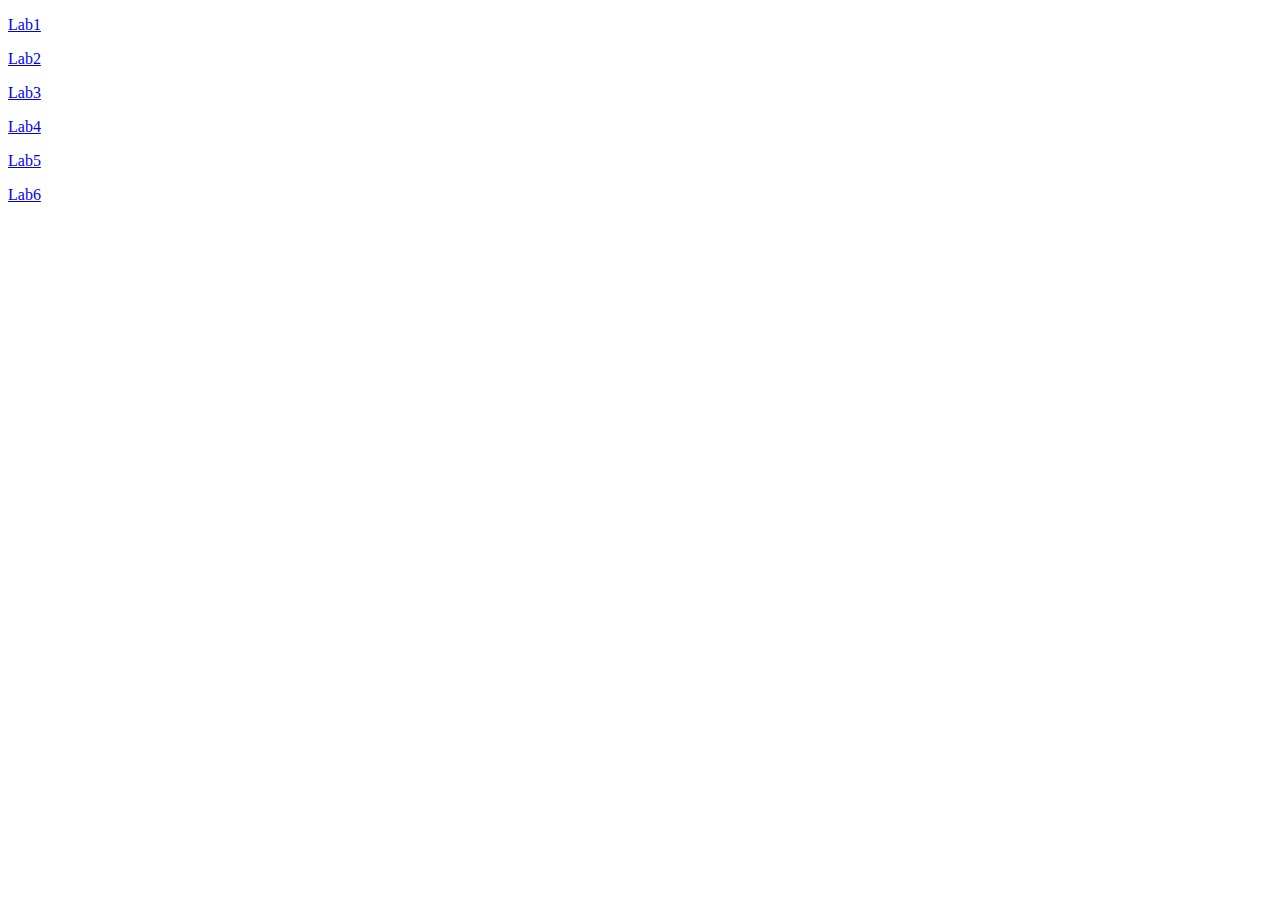
<file: index.html>
<!DOCTYPE html>
<html lang="en">
<head>
	<meta charset="UTF-8">
	<title>Title</title>
</head>
<body>
	<p><a href="Lab1/Lab1.html">Lab1</a></p>
	<p><a href="Lab2/Lab2.html">Lab2</a></p>
	<p><a href="Lab3/Lab3.html">Lab3</a></p>
	<p><a href="Lab4/Lab4.html">Lab4</a></p>
	<p><a href="Lab5/Lab5.html">Lab5</a></p>
	<p><a href="Lab6/Lab6.html">Lab6</a></p>
</body>
</html>
</file>
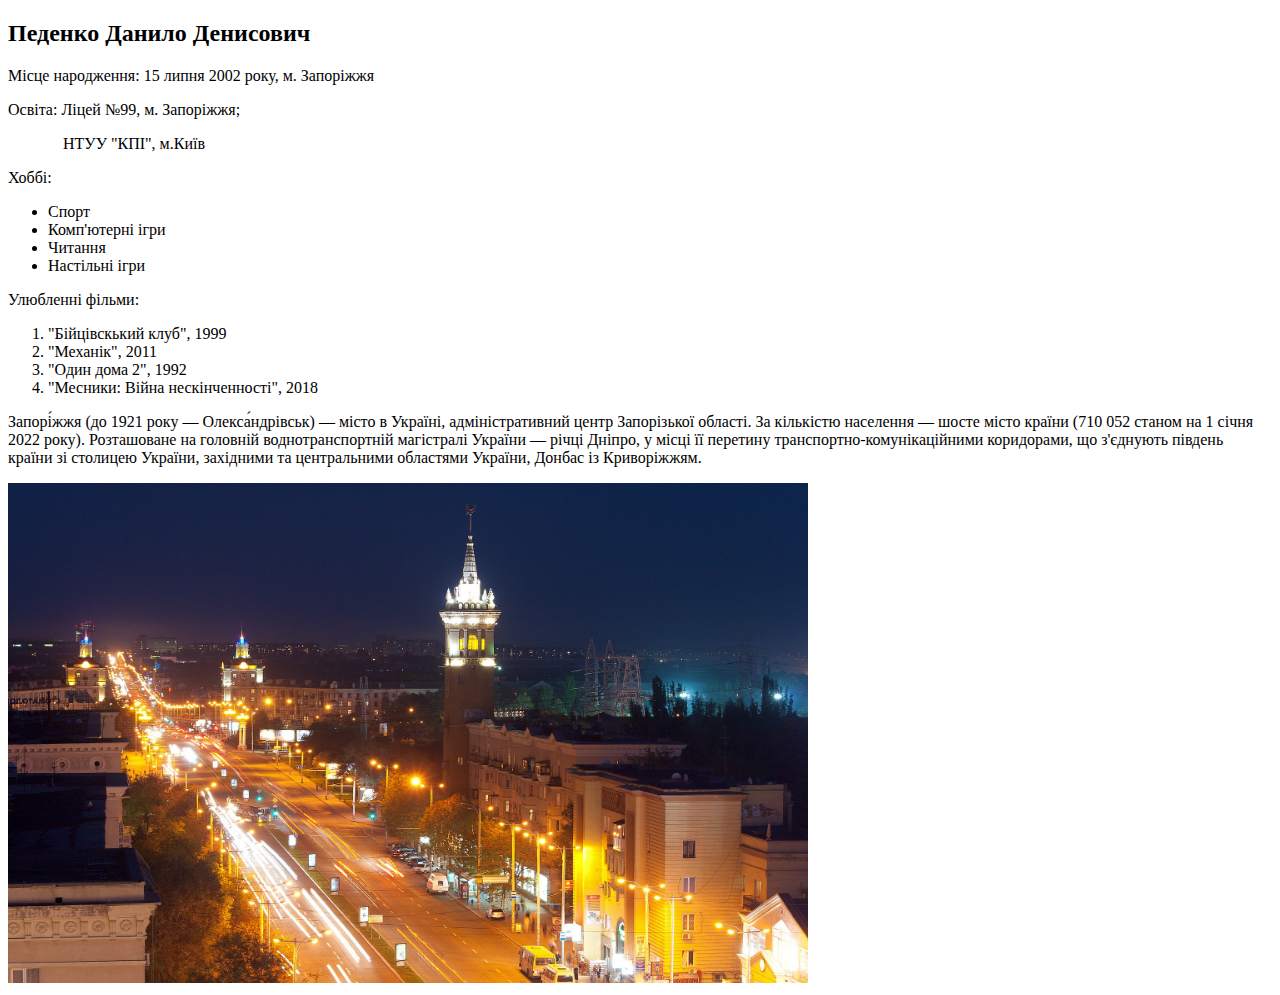
<file: Lab1/index.html>
<!DOCTYPE html>
<html lang="en">
<head>
    <meta charset="UTF-8">
    <meta name="description" content="Lab1">
    <meta name="keywords" content="HTML">
    <title>Педенко Д. Д. група ІО-92</title>
</head>
<body style="width: 1250px;">
<div>
    <h2>Педенко Данило Денисович</h2>
    <p>Місце народження: 15 липня 2002 року, м. Запоріжжя</p>
    <p>Освіта: Ліцей №99, м. Запоріжжя;</p>
    <p class="university" style="margin-left: 55px;">НТУУ "КПІ", м.Київ</p>
    <p>Хоббі:</p>
    <ul>
        <li>Спорт</li>
        <li>Комп'ютерні ігри</li>
        <li>Читання</li>
        <li>Настільні ігри</li>
    </ul>
    <p>Улюбленні фільми:</p>
    <ol>
        <li>"Бійцівскький клуб", 1999</li>
        <li>"Механік", 2011</li>
        <li>"Один дома 2", 1992</li>
        <li>"Месники: Війна нескінченності", 2018</li>
    </ol>
    <p>Запорі́жжя (до 1921 року — Олекса́ндрівськ) — місто в Україні, адміністративний центр Запорізької області. За кількістю населення — шосте місто країни (710 052 станом на 1 січня 2022 року).
        Розташоване на головній воднотранспортній магістралі України — річці Дніпро, у місці її перетину транспортно-комунікаційними коридорами, що з'єднують південь країни зі столицею України, західними та центральними областями України, Донбас із Криворіжжям.</p>
    <a href="https://zp.gov.ua/uk"><img src="img/Нічний_проспект.jpg" alt="Картинка відсутня" style="width: 800px; height: 500px;"></a>
</div>
</body>
</html>
</file>
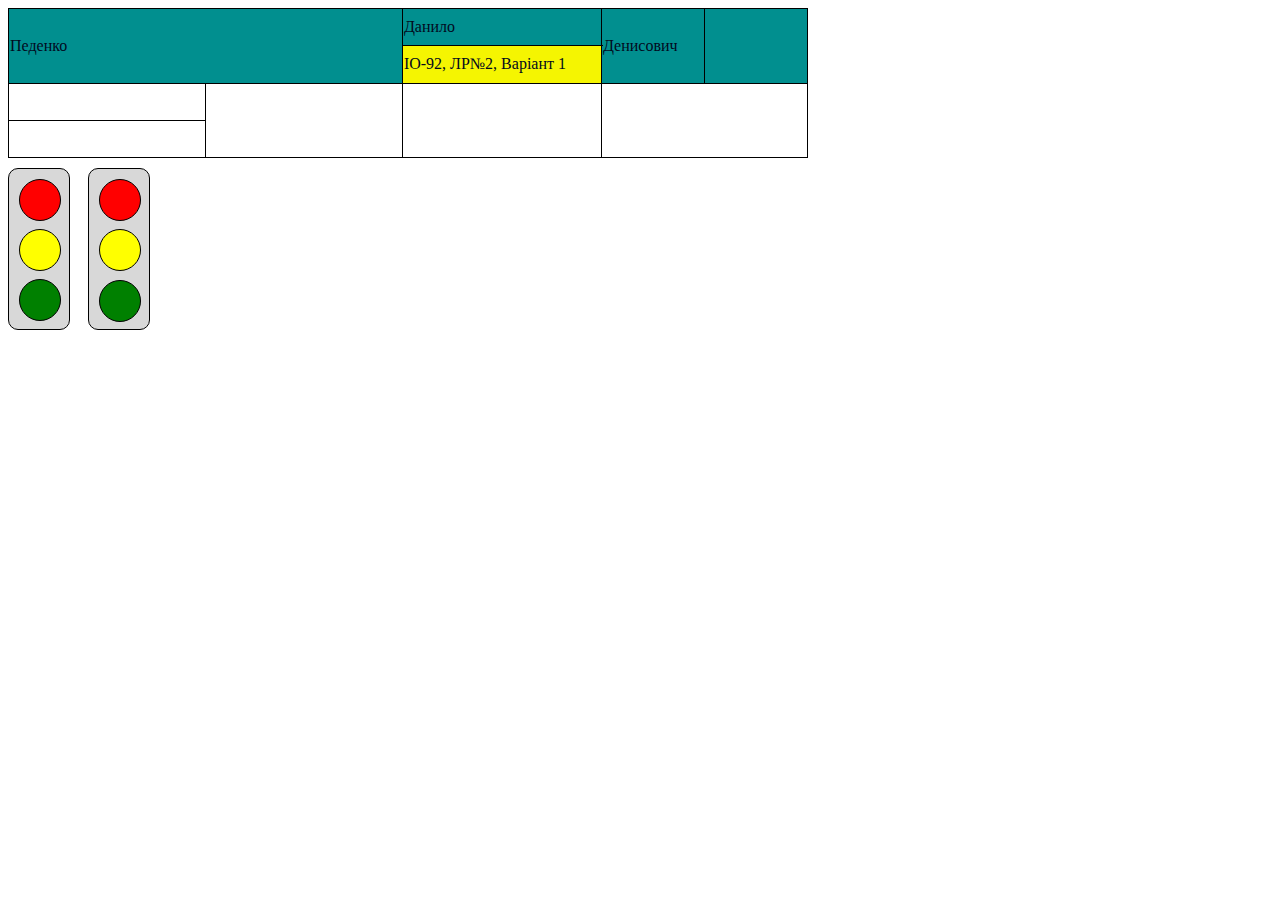
<file: Lab2/index.html>
<!DOCTYPE html>
<html lang="en">
<head>
	<meta charset="UTF-8">
	<meta name="keywords" content="Педенко, ІО-92, Данило">
	<meta name="description" content="Лабораторна 2, Педенка Данила">
	<link rel="stylesheet" href="css/style.css">
	<title>Педенко Данило Денисович, ІО-92, Лабораторна №2, Варіант 1</title>
</head>
<body>
	<table>
		<tr>
			<td colspan="4" rowspan="2" style="width: 400px; height: 50%">Педенко</td>
			<td colspan="2" style="width: 200px; height: 25%" >Данило</td>
			<td colspan="1" rowspan="2" class="smallCell" style="height: 50%">Денисович</td>
			<td colspan="1" rowspan="2" class="smallCell" style="height: 50%"></td>
		</tr>
		<tr>
			<td colspan="2" style="height: 25%">ІО-92, ЛР№2, Варіант 1</td>
		</tr>
		<tr>
			<td colspan="2"></td>
			<td colspan="2" rowspan="2"></td>
			<td colspan="2" rowspan="2"></td>
			<td colspan="2" rowspan="2"></td>
		</tr>
		<tr>
			<td colspan="2"></td>
		</tr>
	</table>

	<div class="trafficLightPosition">
		<div style="background-color: red;"></div>
		<div style="background-color: yellow; top: 60px;"></div>
		<div style="background-color: green; top: 110px;"></div>
	</div>

	<div class="trafficLightTransform">
		<div style="background-color: red;"></div>
		<div style="background-color: yellow; transform: translate(10px, 18px);"></div>
		<div style="background-color: green; transform: translate(10px, 27px);"></div>
	</div>
</body>
</html>
</file>
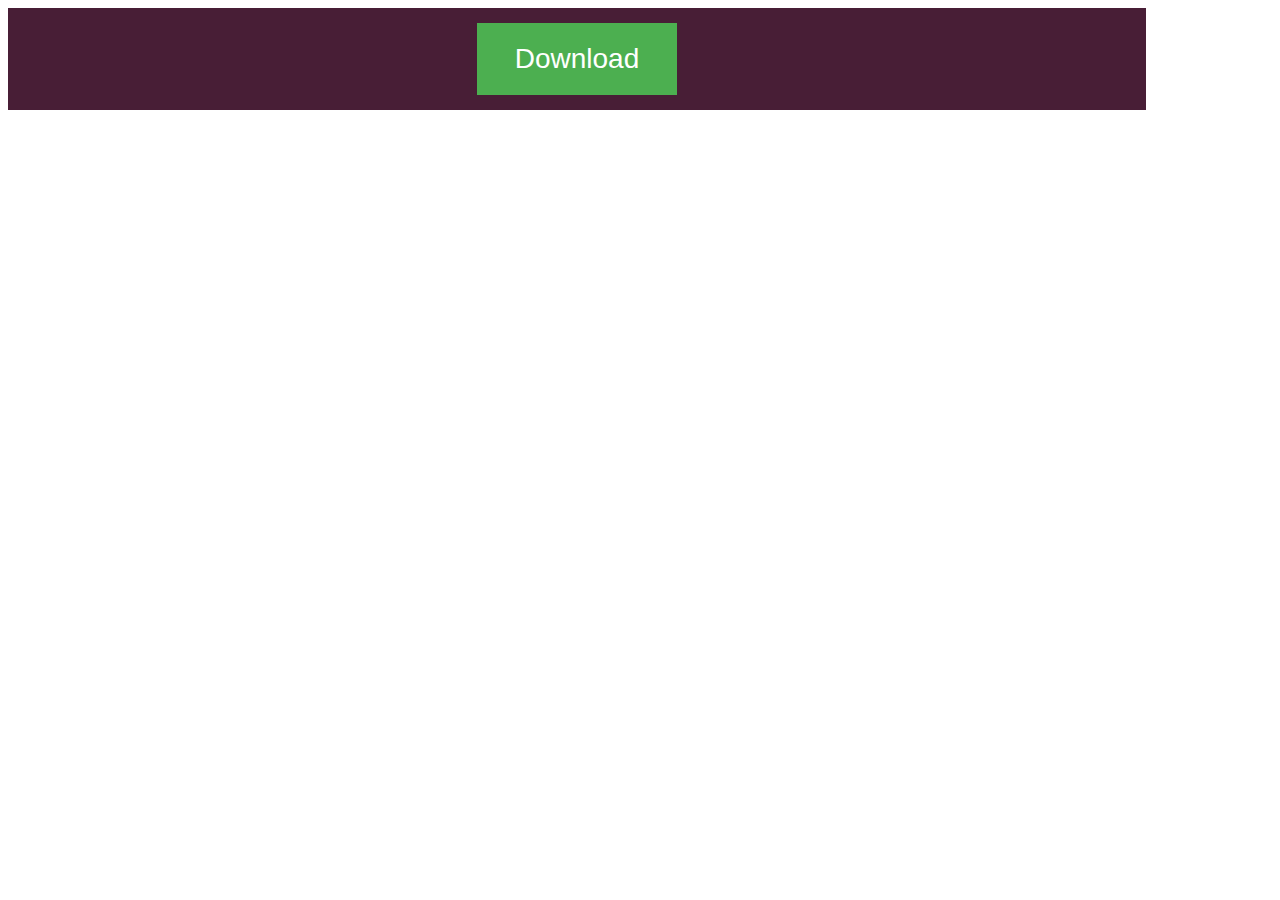
<file: Lab6/index.html>
<!DOCTYPE html>
<html lang="en">
<head>
	<meta charset="UTF-8">
	<meta name="description" content="Lab6">
	<meta name="keywords" content="HTML">
	<link rel="stylesheet" href="css/style.css">
	<title>Педенко Д. Д. група ІО-92</title>
</head>
<body>
<div class="container">
	<button id="downloadJson">
		Download
	</button>
	<p id="resultStatus"></p>
	<div id="jsonData">

	</div>
	<script src="js/script.js"></script>
</div>
</body>
</html>
</file>
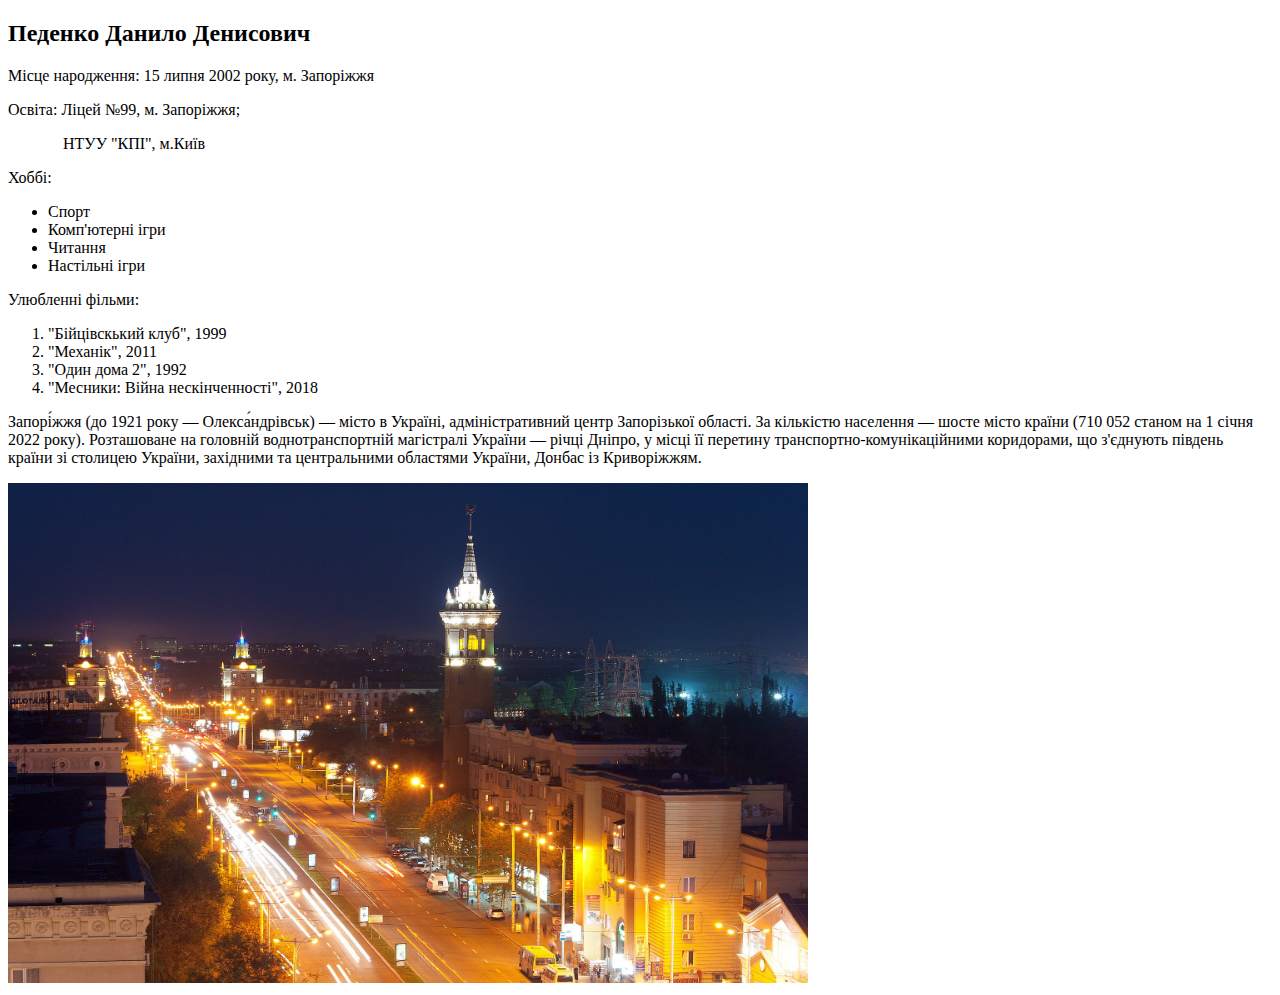
<file: Lab1/Lab1.html>
<!DOCTYPE html>
<html lang="en">
<head>
    <meta charset="UTF-8">
    <meta name="description" content="Lab1">
    <meta name="keywords" content="HTML">
    <title>Педенко Д. Д. група ІО-92</title>
</head>
<body style="width: 1250px;">
<div>
    <h2>Педенко Данило Денисович</h2>
    <p>Місце народження: 15 липня 2002 року, м. Запоріжжя</p>
    <p>Освіта: Ліцей №99, м. Запоріжжя;</p>
    <p class="university" style="margin-left: 55px;">НТУУ "КПІ", м.Київ</p>
    <p>Хоббі:</p>
    <ul>
        <li>Спорт</li>
        <li>Комп'ютерні ігри</li>
        <li>Читання</li>
        <li>Настільні ігри</li>
    </ul>
    <p>Улюбленні фільми:</p>
    <ol>
        <li>"Бійцівскький клуб", 1999</li>
        <li>"Механік", 2011</li>
        <li>"Один дома 2", 1992</li>
        <li>"Месники: Війна нескінченності", 2018</li>
    </ol>
    <p>Запорі́жжя (до 1921 року — Олекса́ндрівськ) — місто в Україні, адміністративний центр Запорізької області. За кількістю населення — шосте місто країни (710 052 станом на 1 січня 2022 року).
        Розташоване на головній воднотранспортній магістралі України — річці Дніпро, у місці її перетину транспортно-комунікаційними коридорами, що з'єднують південь країни зі столицею України, західними та центральними областями України, Донбас із Криворіжжям.</p>
    <a href="https://zp.gov.ua/uk"><img src="img/Нічний_проспект.jpg" alt="Картинка відсутня" style="width: 800px; height: 500px;"></a>
</div>
</body>
</html>
</file>
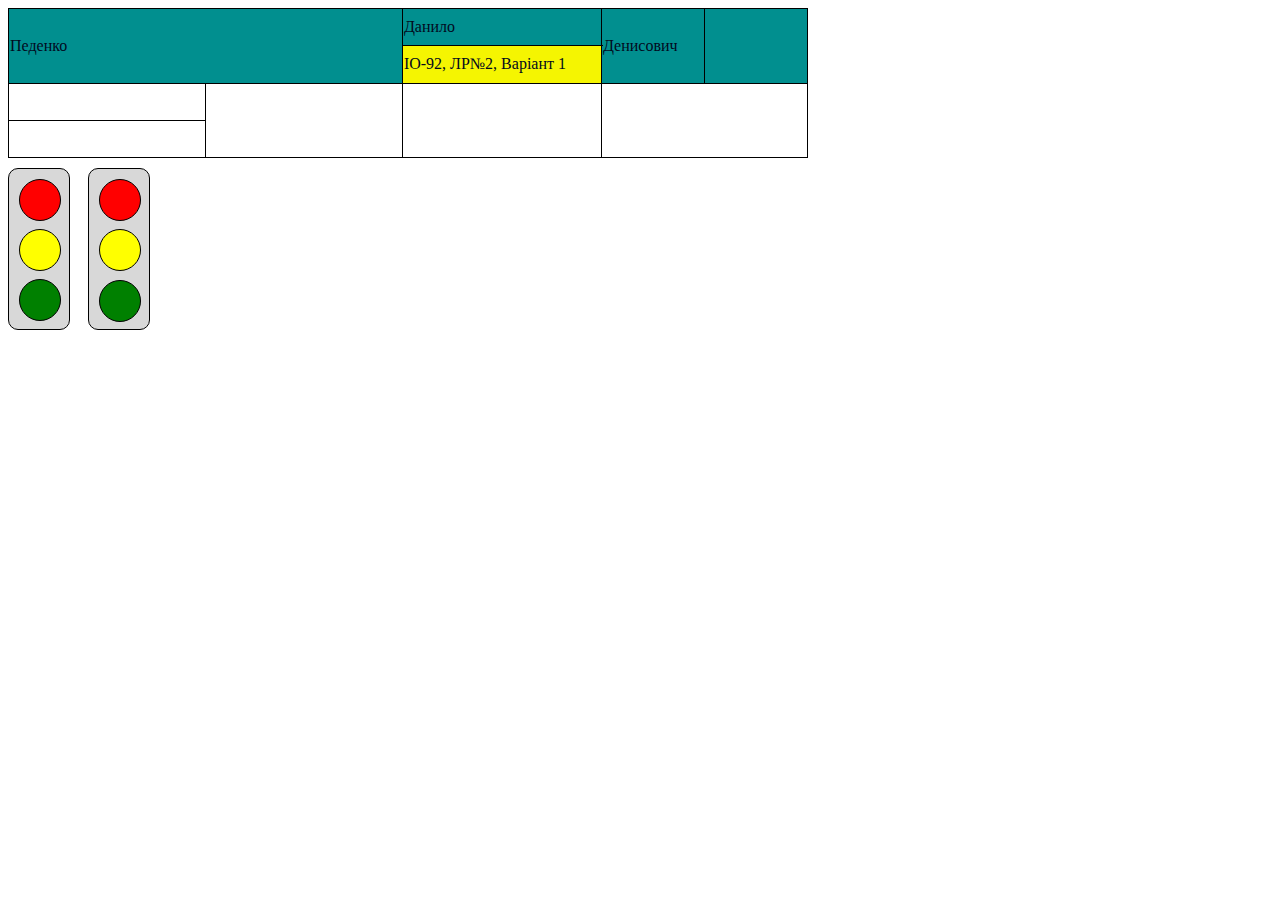
<file: Lab2/Lab2.html>
<!DOCTYPE html>
<html lang="en">
<head>
	<meta charset="UTF-8">
	<meta name="keywords" content="Педенко, ІО-92, Данило">
	<meta name="description" content="Лабораторна 2, Педенка Данила">
	<link rel="stylesheet" href="css/style.css">
	<title>Педенко Данило Денисович, ІО-92, Лабораторна №2, Варіант 1</title>
</head>
<body>
	<table>
		<tr>
			<td colspan="4" rowspan="2" style="width: 400px; height: 50%">Педенко</td>
			<td colspan="2" style="width: 200px; height: 25%" >Данило</td>
			<td colspan="1" rowspan="2" class="smallCell" style="height: 50%">Денисович</td>
			<td colspan="1" rowspan="2" class="smallCell" style="height: 50%"></td>
		</tr>
		<tr>
			<td colspan="2" style="height: 25%">ІО-92, ЛР№2, Варіант 1</td>
		</tr>
		<tr>
			<td colspan="2"></td>
			<td colspan="2" rowspan="2"></td>
			<td colspan="2" rowspan="2"></td>
			<td colspan="2" rowspan="2"></td>
		</tr>
		<tr>
			<td colspan="2"></td>
		</tr>
	</table>

	<div class="trafficLightPosition">
		<div style="background-color: red;"></div>
		<div style="background-color: yellow; top: 60px;"></div>
		<div style="background-color: green; top: 110px;"></div>
	</div>

	<div class="trafficLightTransform">
		<div style="background-color: red;"></div>
		<div style="background-color: yellow; transform: translate(10px, 18px);"></div>
		<div style="background-color: green; transform: translate(10px, 27px);"></div>
	</div>
</body>
</html>
</file>
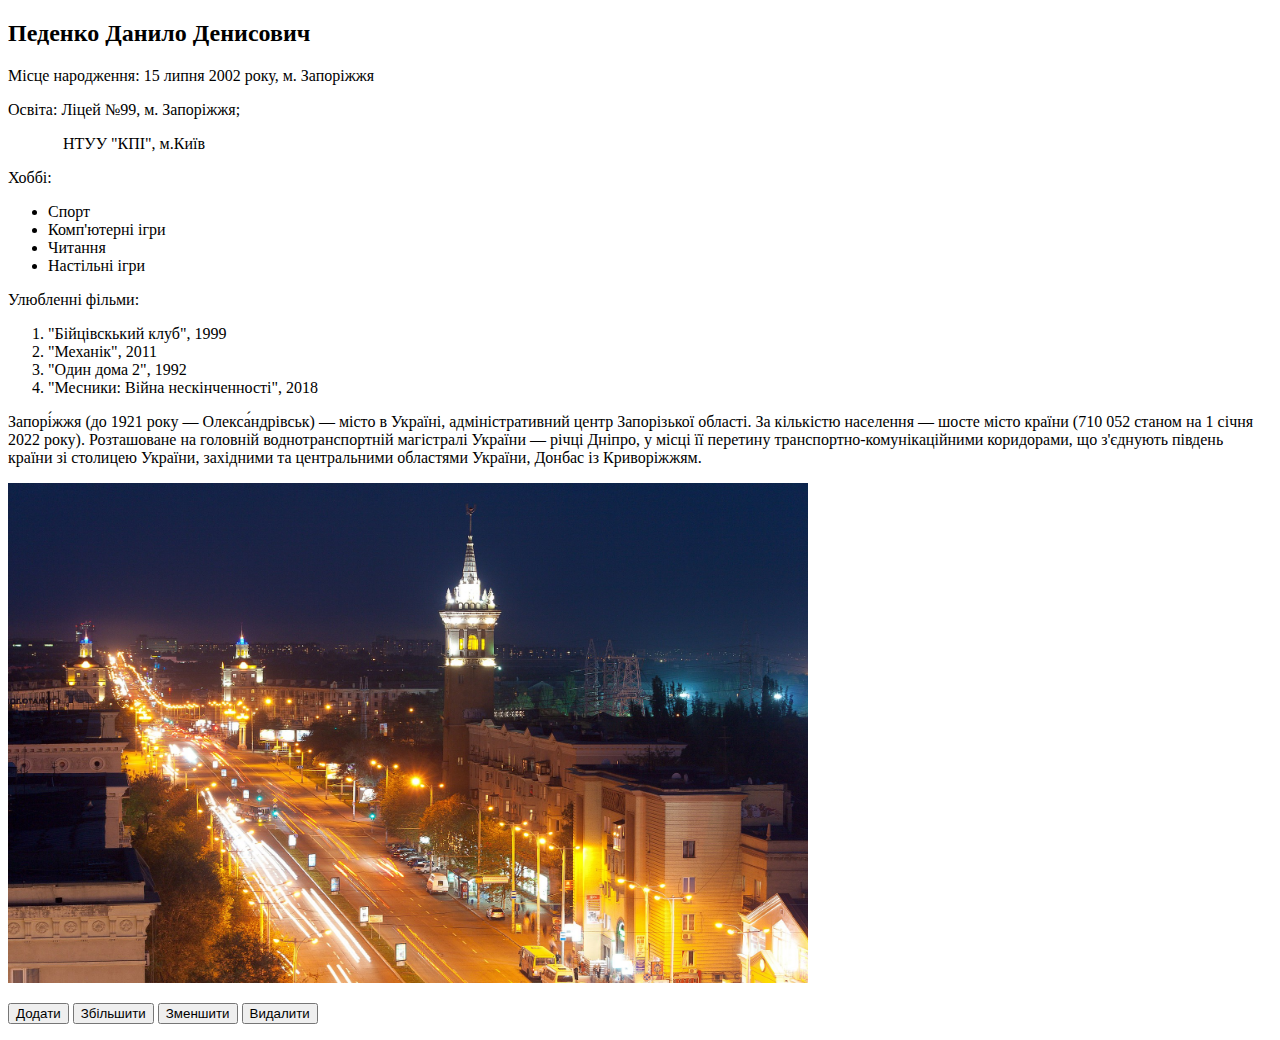
<file: Lab4/Lab4.html>
<!DOCTYPE html>
<html lang="en">
<head>
    <meta charset="UTF-8">
    <meta name="description" content="Lab1">
    <meta name="keywords" content="HTML">
    <title>Педенко Д. Д. група ІО-92</title>
</head>
<body style="width: 1250px;">
<div>
    <h2>Педенко Данило Денисович</h2>
    <p id="first-el" onclick="changeColorFirst('green', 'orange')">Місце народження: 15 липня 2002 року, м. Запоріжжя</p>
    <p class="second-el" onclick="changeColorSecond('grey', 'red')">Освіта: Ліцей №99, м. Запоріжжя;</p>
    <p class="university" style="margin-left: 55px;">НТУУ "КПІ", м.Київ</p>
    <p>Хоббі:</p>
    <ul>
        <li>Спорт</li>
        <li>Комп'ютерні ігри</li>
        <li>Читання</li>
        <li>Настільні ігри</li>
    </ul>
    <p>Улюбленні фільми:</p>
    <ol>
        <li>"Бійцівскький клуб", 1999</li>
        <li>"Механік", 2011</li>
        <li>"Один дома 2", 1992</li>
        <li>"Месники: Війна нескінченності", 2018</li>
    </ol>
    <p>Запорі́жжя (до 1921 року — Олекса́ндрівськ) — місто в Україні, адміністративний центр Запорізької області. За кількістю населення — шосте місто країни (710 052 станом на 1 січня 2022 року).
        Розташоване на головній воднотранспортній магістралі України — річці Дніпро, у місці її перетину транспортно-комунікаційними коридорами, що з'єднують південь країни зі столицею України, західними та центральними областями України, Донбас із Криворіжжям.</p>
    <a href="https://zp.gov.ua/uk"><img src="img/Night_city.jpg" alt="Картинка відсутня" style="width: 800px; height: 500px;"></a>
    <div id="img"></div>
    <p>
        <button onclick="addImg()">Додати</button>
        <button onclick="increaseImg()">Збільшити</button>
        <button onclick="reduceImg()">Зменшити</button>
        <button onclick="deleteImg()">Видалити</button>
    </p>
    <script src="js/script.js"></script>
</div>
</body>
</html>
</file>
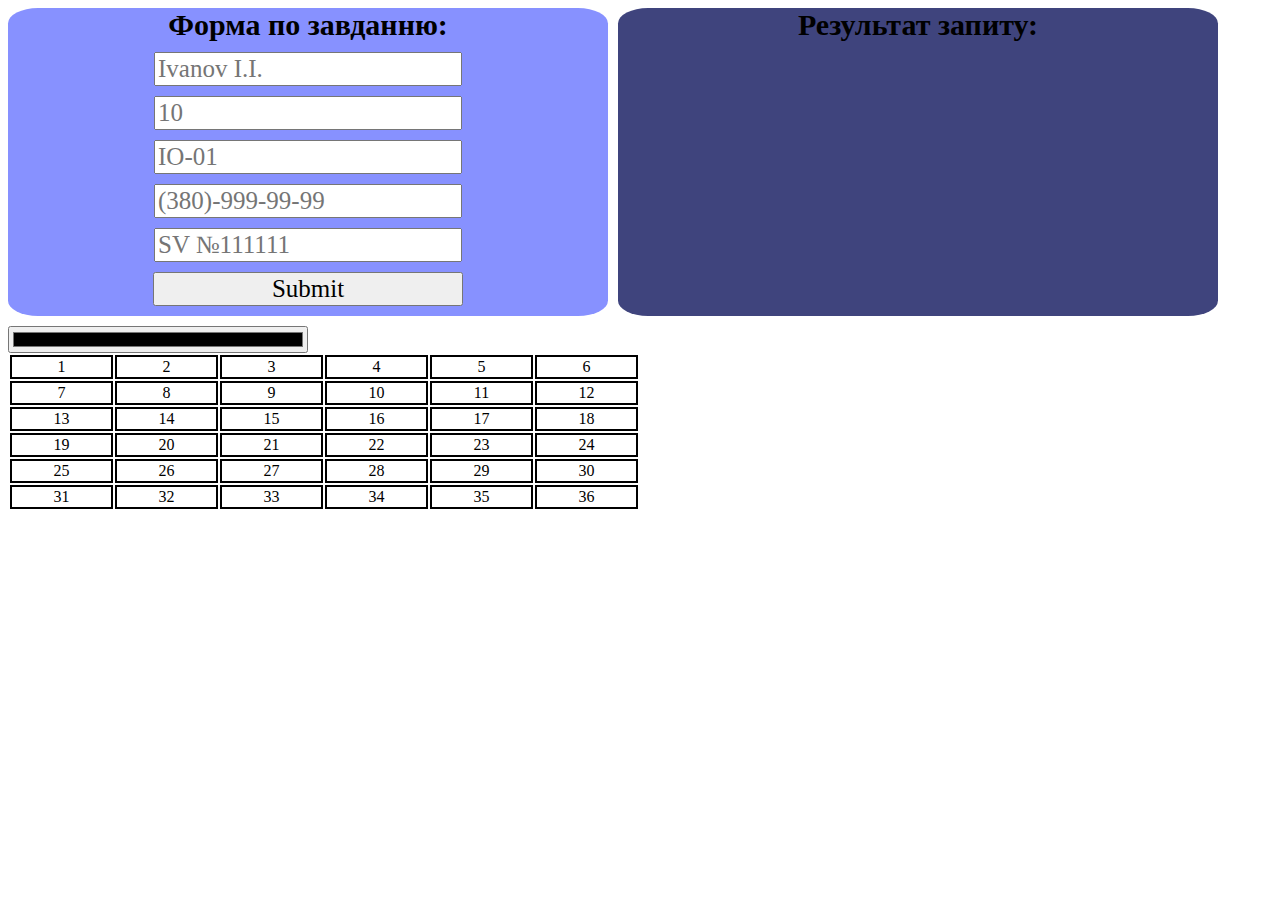
<file: Lab5/Lab5.html>
<!DOCTYPE html>
<html lang="en">
<head>
	<meta charset="UTF-8">
	<meta name="description" content="Lab5">
	<meta name="keywords" content="HTML">
	<link rel="stylesheet" href="css/style.css">
	<title>Педенко Д. Д. група ІО-92</title>
</head>
<body>
<div class="container">
	<form action="#" method="post">

		<label id="forma">
			<span>Форма по завданню:</span>
			<input id="full name" type="text" name="fullName" placeholder="Ivanov І.І." onchange="FormFullName(this.id)">
			<p id="exceptionFullName"></p>
			<input id="variant" type="text" name="variant" placeholder="10" onchange="FormVariant()">
			<p id="exceptionVariant"></p>
			<input id="study group" type="text" name="studyGroup" placeholder="IO-01" onchange="FormStudyGroup()">
			<p id="exceptionStudyGroup"></p>
			<input id="phone" type="text" name="phone" placeholder="(380)-999-99-99" onchange="FormPhone()">
			<p id="exceptionPhone"></p>
			<input id="idCard" type="text" name="idCard" placeholder="SV №111111" onchange="FormIdCard()">
			<p id="exceptionIdCard"></p>
			<input id="submit" type="button" name="submit" value="Submit" onclick="SubmitForm(this.form)">
		</label>

	</form>
	<div class="result">
		<span>Результат запиту:</span>
		<p id="resultFullName"></p>
		<p id="resultVariant"></p>
		<p id="resultStudyGroup"></p>
		<p id="resultPhone"></p>
		<p id="resultIdCard"></p>
	</div>
</div>
<div>
	<label>
		<input type="color" id="selectedColor">
	</label>
	<table>
		<tr id="firstRow">
			<td id="firstCell">1</td>
			<td>2</td>
			<td>3</td>
			<td>4</td>
			<td>5</td>
			<td>6</td>
		</tr>
		<tr>
			<td>7</td>
			<td>8</td>
			<td>9</td>
			<td>10</td>
			<td>11</td>
			<td>12</td>
		</tr>
		<tr>
			<td>13</td>
			<td>14</td>
			<td>15</td>
			<td>16</td>
			<td>17</td>
			<td>18</td>
		</tr>
		<tr>
			<td>19</td>
			<td>20</td>
			<td>21</td>
			<td>22</td>
			<td>23</td>
			<td>24</td>
		</tr>
		<tr>
			<td>25</td>
			<td>26</td>
			<td>27</td>
			<td>28</td>
			<td>29</td>
			<td>30</td>
		</tr>
		<tr>
			<td>31</td>
			<td>32</td>
			<td>33</td>
			<td>34</td>
			<td>35</td>
			<td>36</td>
		</tr>
	</table>
</div>
<script src="js/script.js"></script>
</body>
</html>
</file>
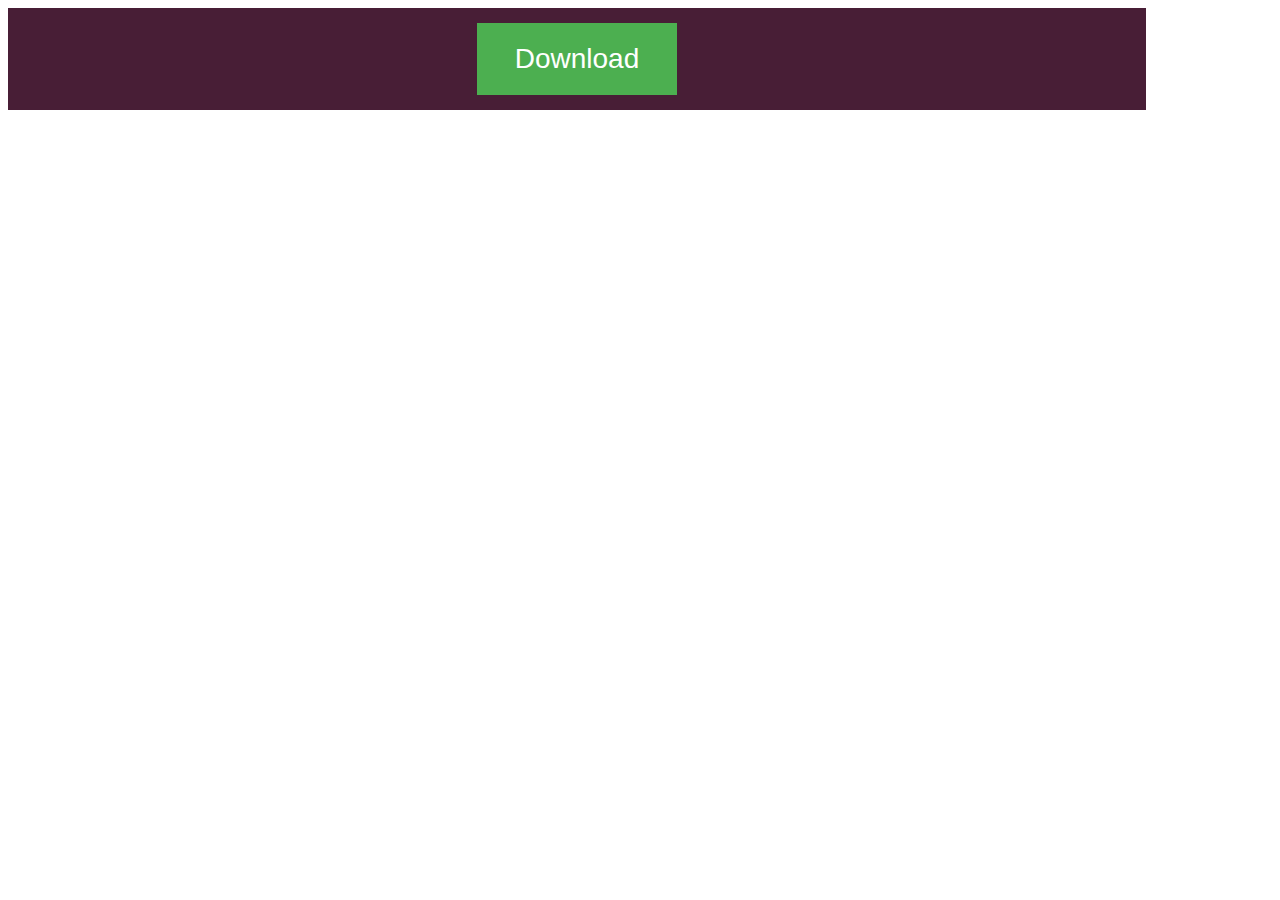
<file: Lab6/Lab6.html>
<!DOCTYPE html>
<html lang="en">
<head>
	<meta charset="UTF-8">
	<meta name="description" content="Lab6">
	<meta name="keywords" content="HTML">
	<link rel="stylesheet" href="css/style.css">
	<title>Педенко Д. Д. група ІО-92</title>
</head>
<body>
<div class="container">
	<button id="downloadJson">
		Download
	</button>
	<p id="resultStatus"></p>
	<div id="jsonData">

	</div>
	<script src="js/script.js"></script>
</div>
</body>
</html>
</file>
<file: Lab2/css/style.css>
table, th, td {
    border: 1px solid black;
    border-collapse: collapse;
}

table tr:first-child{
    background-color: #018f8f;
    color: #020A1E;
}

table tr:first-child:hover{
    background-color: #020A1E;
    color: #018f8f;
}



table tr:nth-child(2){
    background-color: #f5f501;
    color:#020A1E;
}

table tr:nth-child(2):hover{
    background-color: #020A1E;
    color:#f5f501;
}

table{
    width: 800px;
    height: 150px;
}

.smallCell{
    width: 100px;
}

.trafficLightPosition{
    width: 60px;
    height: 160px;
    background-color: rgb(216, 216, 216);
    border-radius: 10px;
    border: 1px solid black;
    position: relative;
    top: 10px;
}

.trafficLightPosition div{
    width: 40px;
    height: 40px;
    background-color: white;
    border-radius: 50%;
    border: 1px solid black;
    position: absolute;
    top: 10px;
    left: 10px;
}

.trafficLightTransform{
    width: 60px;
    height: 160px;
    background-color: rgb(216, 216, 216);
    border-radius: 10px;
    border: 1px solid black;
    transform: translate(80px, -152px);
    top: 10px;
}

.trafficLightTransform div{
    width: 40px;
    height: 40px;
    background-color: white;
    border-radius: 50%;
    border: 1px solid black;
    transform: translate(10px, 10px);
}
</file>
<file: Lab6/css/style.css>
.container{
    width: 1138px;
    display: flex;
    align-items: center;
    flex-direction: column;
    background-color: #481E36;
}

#jsonData{
    display: flex;
    flex-direction: row;
}
#downloadJson{
    background-color: #4CAF50;
    border: none;
    font-size: 28px;
    color: #FFFFFF;
    padding: 20px;
    width: 200px;
    text-align: center;
    transition-duration: 0.4s;
    text-decoration: none;
    overflow: hidden;
    cursor: pointer;
    margin: 15px 0;
}


#resultStatus{
    display: none;
    font-size: 28px;
    color: #FFFFFF;
    margin-top: 0;
    margin-bottom: 15px;
}
div div p{
    color: #FFFFFF;
    margin: 15px 0;
}
</file>
<file: Lab5/css/style.css>
p{
    display: none;
    color: red;
    font: 25px "Times New Roman", sans-serif;
    margin: 5px;
}

.container{
    display: flex;
}

form{
    width: 600px;
    background-color: #8791FF;
    border-radius: 5%;

}
.result{
    display: flex;
    width: 600px;
    background-color: #3F447D;
    border-radius: 5%;
    margin-left: 10px;
    flex-direction: column;
    align-items: center;
}


#forma{
    display: flex;
    justify-content: center;
    align-items: center;
    flex-direction: column;
}
span{
    font: bold 30px "Times New Roman", sans-serif;
}

input{
    margin-top: 10px;
    font: 25px "Times New Roman", sans-serif;
    width: 300px;
}

#submit{
    margin-top: 10px;
    margin-bottom: 10px;
    font: 25px "Times New Roman", sans-serif;
    width: 310px;
}
table{
    text-align: center;
    width: 50%;
}

td{
    border: 2px solid black;
    border-collapse: collapse;
}
</file>
